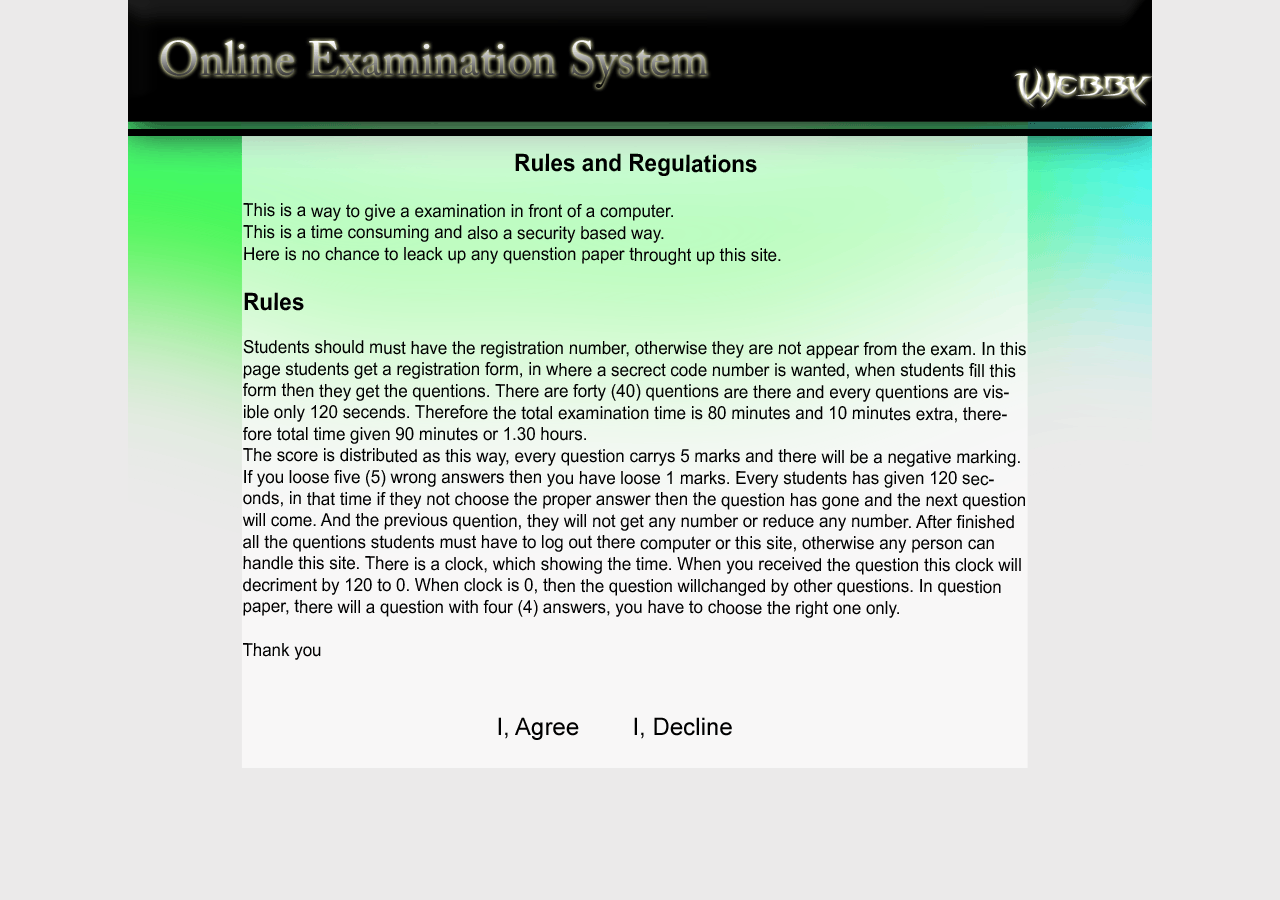
<file: index.html>
<html>
<head>
<title>Welcome to Webby Online Examination</title>
<meta http-equiv="Content-Type" content="text/html; charset=iso-8859-1">
</head>
<body bgcolor="#ebeaea" leftmargin="0" topmargin="0" marginwidth="0" marginheight="0" vlink="#FFFFFF">
<!-- ImageReady Slices (Intro.psd) -->
<table id="Table_01" width="1024" height="769" border="0" cellpadding="0" cellspacing="0" align="center">
	<tr>
		<td colspan="2">
			<img src="images/Intro_01.gif" width="114" height="120" alt=""></td>
		<td colspan="2">
			<img src="images/Intro_02.gif" width="157" height="120" alt=""></td>
		<td colspan="2">
			<img src="images/Intro_03.gif" width="159" height="120" alt=""></td>
		<td colspan="3">
			<img src="images/Intro_04.gif" width="149" height="120" alt=""></td>
		<td colspan="2">
			<img src="images/Intro_05.gif" width="147" height="120" alt=""></td>
		<td>
			<img src="images/Intro_06.gif" width="130" height="120" alt=""></td>
		<td colspan="2">
			<img src="images/Intro_07.gif" width="168" height="120" alt=""></td>
	</tr>
	<tr>
		<td rowspan="7">
			<img src="images/Intro_08.gif" width="113" height="648" alt=""></td>
		<td colspan="12">
			<img src="images/Intro_09.gif" width="787" height="113" alt=""></td>
		<td rowspan="7">
			<img src="images/Intro_10.gif" width="124" height="648" alt=""></td>
	</tr>
	<tr>
		<td colspan="2" rowspan="3">
			<img src="images/Intro_11.gif" width="2" height="347" alt=""></td>
		<td colspan="10">
			<img src="images/Intro_12.gif" width="785" height="139" alt=""></td>
	</tr>
	<tr>
		<td colspan="10">
			<img src="images/Intro_13.gif" width="785" height="122" alt=""></td>
	</tr>
	<tr>
		<td colspan="10">
			<img src="images/Intro_14.gif" width="785" height="86" alt=""></td>
	</tr>
	<tr>
		<td colspan="12">
			<img src="images/Intro_15.gif" width="787" height="124" alt=""></td>
	</tr>
	<tr>
		<td colspan="4">
			<img src="images/Intro_16.gif" width="236" height="47" alt=""></td>
		<td colspan="2">
			<a href="welcome.html"><img src="images/Intro1_17.gif" name="btn1" width="116" height="47" border="0" onMouseOver="btn1.src=&quot;images/Intro_17.gif&quot;" onMouseOut="btn1.src=&quot;images/Intro1_17.gif&quot;"></a></td>
		<td>
			<img src="images/Intro_18.gif" width="27" height="47" alt=""></td>
		<td colspan="2">
			<a href=""javascript:Window.close();""><img src="images/Intro1_19.gif" name="btn2" width="126" height="47" border="0" onMouseOver="btn2.src=&quot;images/Intro_19.gif&quot;" onMouseOut="btn2.src=&quot;images/Intro1_19.gif&quot;"></a></td>
		<td colspan="3">
			<img src="images/Intro_20.gif" width="282" height="47" alt=""></td>
	</tr>
	<tr>
		<td>
			<img src="images/Intro_21.gif" width="1" height="17" alt=""></td>
		<td colspan="11">
			<img src="images/Intro_22.gif" width="786" height="17" alt=""></td>
	</tr>
	<tr>
		<td>
			<img src="images/spacer.gif" width="113" height="1" alt=""></td>
		<td>
			<img src="images/spacer.gif" width="1" height="1" alt=""></td>
		<td>
			<img src="images/spacer.gif" width="1" height="1" alt=""></td>
		<td>
			<img src="images/spacer.gif" width="156" height="1" alt=""></td>
		<td>
			<img src="images/spacer.gif" width="78" height="1" alt=""></td>
		<td>
			<img src="images/spacer.gif" width="81" height="1" alt=""></td>
		<td>
			<img src="images/spacer.gif" width="35" height="1" alt=""></td>
		<td>
			<img src="images/spacer.gif" width="27" height="1" alt=""></td>
		<td>
			<img src="images/spacer.gif" width="87" height="1" alt=""></td>
		<td>
			<img src="images/spacer.gif" width="39" height="1" alt=""></td>
		<td>
			<img src="images/spacer.gif" width="108" height="1" alt=""></td>
		<td>
			<img src="images/spacer.gif" width="130" height="1" alt=""></td>
		<td>
			<img src="images/spacer.gif" width="44" height="1" alt=""></td>
		<td>
			<img src="images/spacer.gif" width="124" height="1" alt=""></td>
	</tr>
</table>
<!-- End ImageReady Slices -->
</body>
</html>
</file>
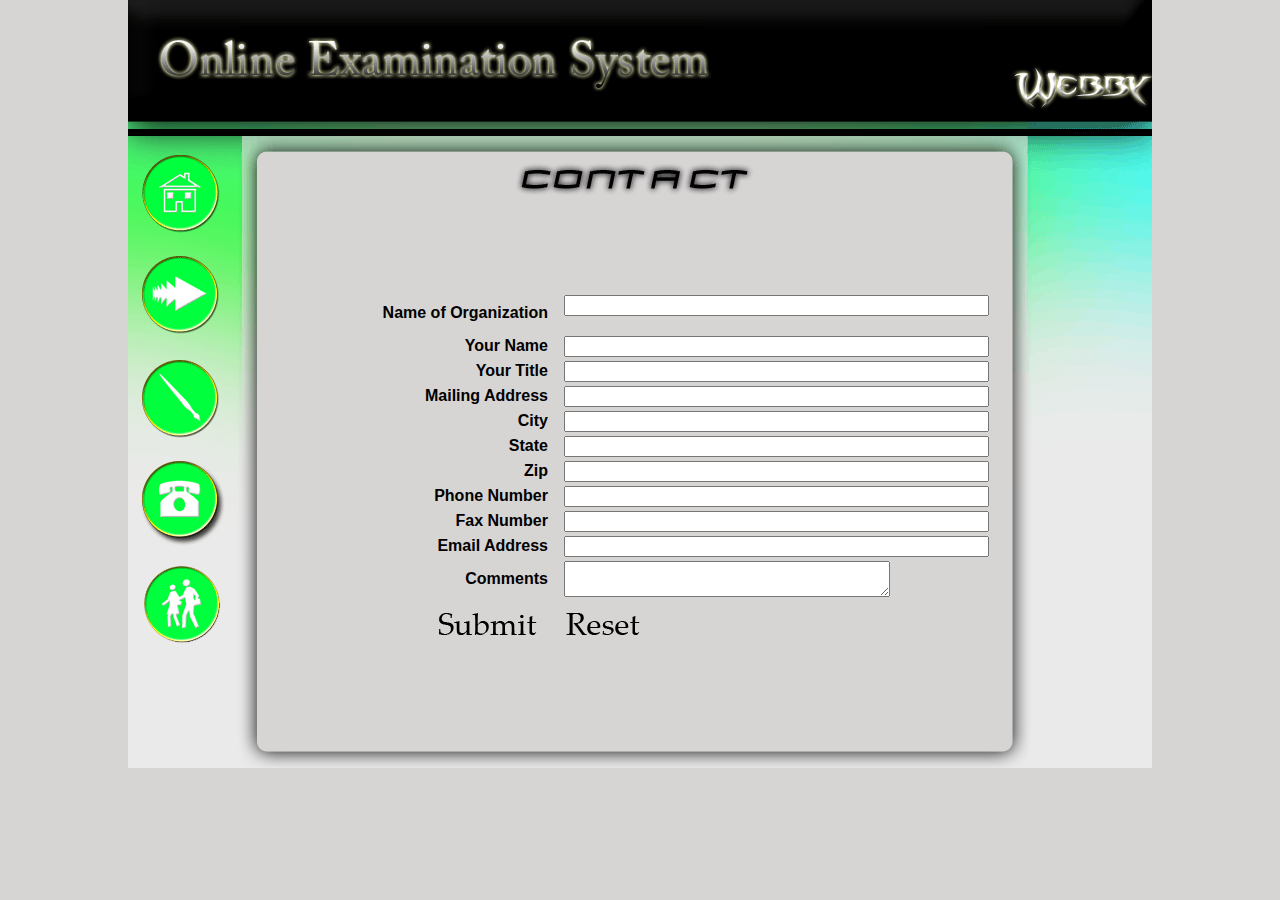
<file: contact.html>
<html>
<head>
<title>Contact</title>
<meta http-equiv="Content-Type" content="text/html; charset=iso-8859-1" />
<style type="text/css">
<!--
.style1 {
	color: #000000;
	font-family: Verdana, Arial, Helvetica, sans-serif;
}
.style2 {font-family: Verdana, Arial, Helvetica, sans-serif}
-->
</style>
</head>
<body bgcolor="#d7d4d4" leftmargin="0" topmargin="0" marginwidth="0" marginheight="0">
<!-- ImageReady Slices (register.psd) -->
<table id="Table_01" width="1025" height="769" border="0" cellpadding="0" cellspacing="0" align="center">
	<tr>
		<td colspan="2">
			<img src="images_contact/contact_01.gif" width="114" height="120" alt="" /></td>
		<td colspan="3">
			<img src="images_contact/contact_02.gif" width="157" height="120" alt="" /></td>
		<td colspan="2">
			<img src="images_contact/contact_03.gif" width="159" height="120" alt="" /></td>
		<td colspan="3">
			<img src="images_contact/contact_04.gif" width="149" height="120" alt="" /></td>
		<td colspan="2">
			<img src="images_contact/contact_05.gif" width="147" height="120" alt="" /></td>
		<td>
			<img src="images_contact/contact_06.gif" width="130" height="120" alt="" /></td>
		<td colspan="3">
			<img src="images_contact/contact_07.gif" width="168" height="120" alt="" /></td>
		<td>
			<img src="images_contact/spacer.gif" width="1" height="120" alt="" /></td>
	</tr>
	<tr>
		<td>
			<img src="images_contact/contact_08.gif" width="113" height="16" alt="" /></td>
		<td colspan="14" rowspan="2">
			<img src="images_contact/contact_09.gif" width="787" height="87" alt="" /></td>
		<td rowspan="15">
			<img src="images_contact/contact_10.gif" width="124" height="648" alt="" /></td>
		<td>
			<img src="images_contact/spacer.gif" width="1" height="16" alt="" /></td>
	</tr>
	<tr>
		<td rowspan="3">
			<a href="Welcome.html"><img src="images_contact/contact_11.gif" name="btn1" width="113" height="106" border="0" onMouseOver="btn1.src='images_contact/contact1_11.gif'" onMouseOut="btn1.src='images_contact/contact_11.gif'" /></a></td>
		<td>
			<img src="images_contact/spacer.gif" width="1" height="71" alt="" /></td>
	</tr>
	<tr>
		<td colspan="3">
			<img src="images_contact/contact_12.gif" width="27" height="26" alt="" /></td>
		<td colspan="10" rowspan="11"><div align="center">
		  <table width="718" border="0">
            <tr>
              <th width="350" scope="col"><div align="right" class="style1">Name of Organization</div></th>
              <th width="11" scope="col">&nbsp;</th>
              <th width="343" scope="col"><div align="left">
                <form name="frm_contact" method="post" action="contact.php">
                  <label>
                    <input name="organization" type="text" id="organization" size="50">
                  </label>
                
              </div></th>
            </tr>
            <tr>
              <th scope="row"><div align="right" class="style2">Your Name</div></th>
              <td>&nbsp;</td>
              <td><label>
                <input name="name" type="text" size="50">
              </label></td>
            </tr>
            <tr>
              <th scope="row"><div align="right"><span class="style1">Your Title</span></div></th>
              <td>&nbsp;</td>
              <td><label>
                <input name="title" type="text" size="50">
              </label></td>
            </tr>
            <tr>
              <th scope="row"><div align="right" class="style2">Mailing Address</div></th>
              <td>&nbsp;</td>
              <td><input name="homeadda" type="text" size="50"></td>
            </tr>
            <tr>
              <th scope="row"><div align="right"><span class="style2">City</span></div></th>
              <td>&nbsp;</td>
              <td><input name="city" type="text" size="50"></td>
            </tr>
            <tr>
              <th scope="row"><div align="right"><span class="style2">State</span></div></th>
              <td>&nbsp;</td>
              <td><input name="state" type="text" size="50"></td>
            </tr>
            <tr>
              <th scope="row"><div align="right" class="style2">Zip</div></th>
              <td>&nbsp;</td>
              <td><input name="zip" type="text" size="50"></td>
            </tr>
            <tr>
              <th scope="row"><div align="right"><span class="style2">Phone Number</span></div></th>
              <td>&nbsp;</td>
              <td><input name="phone" type="text" size="50"></td>
            </tr>
            <tr>
              <th scope="row"><div align="right"><span class="style2">Fax Number</span></div></th>
              <td>&nbsp;</td>
              <td><input name="fax" type="text" size="50"></td>
            </tr>
            <tr>
              <th scope="row"><div align="right" class="style2">Email Address</div></th>
              <td>&nbsp;</td>
              <td><input name="emailadda" type="text" size="50"></td>
            </tr>
            <tr>
              <th scope="row"><div align="right" class="style2">Comments</div></th>
              <td>&nbsp;</td>
              <td><textarea name="comments" cols="38"></textarea></td>
            </tr>
            <tr>
              <th scope="row"><div align="right">
                <input name="btn5" type="image" id="btn5" onClick="document.frm_contact.submit();return true;" onMouseOver="btn5.src='images_register/register1_31.gif'"
			onMouseOut="btn5.src='images_register/register0_31.gif'" src="images_register/register0_31.gif" alt="submit"			
			width="124" height="51">
              </div></th>
              <td>&nbsp;</td>
              <td><div align="left"><input name="btn6" type="image" 
			id="btn6" onClick="document.frm_contact.reset();return false;" onMouseOver="btn6.src='images_register/register1_33.gif'" onMouseOut="btn6.src='images_register/register0_33.gif'" value = "Reset" src="images_register/register0_33.gif" alt="Reset" width="88" height="51"></div></td>
            </tr>
	    </form>
            </table>
	    <a href="file:///D|/Online_Exam/Welcome.html"></a></div></td>
		<td>
			<img src="images_contact/contact_14.gif" width="28" height="26" alt="" /></td>
		<td>
			<img src="images_contact/spacer.gif" width="1" height="26" alt="" /></td>
	</tr>
	<tr>
		<td colspan="2">
			<img src="images_contact/contact_15.gif" width="2" height="9" alt="" /></td>
		<td rowspan="3">
			<img src="images_contact/contact_16.gif" width="25" height="139" alt="" /></td>
		<td rowspan="3">
			<img src="images_contact/contact_17.gif" width="28" height="139" alt="" /></td>
		<td>
			<img src="images_contact/spacer.gif" width="1" height="9" alt="" /></td>
	</tr>
	<tr>
		<td colspan="3">
			<a href="login.php"><img src="images_contact/contact_18.gif" name="btn2" width="115" height="104" border="0" onMouseOver="btn2.src='images_contact/contact1_18.gif'" onMouseOut="btn2.src='images_contact/contact_18.gif'" /></a></td>
		<td>
			<img src="images_contact/spacer.gif" width="1" height="104" alt="" /></td>
	</tr>
	<tr>
		<td colspan="3" rowspan="2">
			<a href="exam.php"><img src="images_contact/contact_19.gif" name="btn3" width="115" height="106" border="0" id="btn3" onMouseOver="btn3.src='images_contact/contact1_19.gif'" onMouseOut="btn3.src='images_contact/contact_19.gif'" /></a></td>
		<td>
			<img src="images_contact/spacer.gif" width="1" height="26" alt="" /></td>
	</tr>
	<tr>
		<td rowspan="2">
			<img src="images_contact/contact_20.gif" width="25" height="122" alt="" /></td>
		<td rowspan="2">
			<img src="images_contact/contact_21.gif" width="28" height="122" alt="" /></td>
		<td>
			<img src="images_contact/spacer.gif" width="1" height="80" alt="" /></td>
	</tr>
	<tr>
		<td colspan="3" rowspan="2">
			<img src="images_contact/contact1_22.gif" width="115" height="96" alt="" /></td>
		<td>
			<img src="images_contact/spacer.gif" width="1" height="42" alt="" /></td>
	</tr>
	<tr>
		<td rowspan="2">
			<img src="images_contact/contact_23.gif" width="25" height="86" alt="" /></td>
		<td rowspan="2">
			<img src="images_contact/contact_24.gif" width="28" height="86" alt="" /></td>
		<td>
			<img src="images_contact/spacer.gif" width="1" height="54" alt="" /></td>
	</tr>
	<tr>
		<td rowspan="2">
			<a href="aboutus.html"><img src="images_contact/contact_25.gif" name="btn4" width="113" height="105" border="0" id="btn4" onMouseOver="btn4.src='images_contact/contact1_25.gif'" onMouseOut="btn4.src='images_contact/contact_25.gif'" /></a></td>
		<td colspan="2">
			<img src="images_contact/contact_26.gif" width="2" height="32" alt="" /></td>
		<td>
			<img src="images_contact/spacer.gif" width="1" height="32" alt="" /></td>
	</tr>
	<tr>
		<td colspan="3" rowspan="2">
			<img src="images_contact/contact_27.gif" width="27" height="124" alt="" /></td>
		<td rowspan="2">
			<img src="images_contact/contact_28.gif" width="28" height="124" alt="" /></td>
		<td>
			<img src="images_contact/spacer.gif" width="1" height="73" alt="" /></td>
	</tr>
	<tr>
		<td rowspan="4">
			<img src="images_contact/contact_29.gif" width="113" height="115" alt="" /></td>
		<td>
			<img src="images_contact/spacer.gif" width="1" height="51" alt="" /></td>
	</tr>
	<tr>
		<td colspan="3" rowspan="2">
			<img src="images_contact/contact_30.gif" width="27" height="47" alt="" /></td>
		<td rowspan="2">
			<img src="images_contact/contact_31.gif" width="28" height="47" alt="" /></td>
		<td>
			<img src="images_contact/spacer.gif" width="1" height="35" alt="" /></td>
	</tr>
	<tr>
		<td colspan="2">
			<img src="images_contact/contact_32.gif" width="209" height="12" alt="" /></td>
		<td colspan="2">
			<img src="images_contact/contact_33.gif" width="116" height="12" alt="" /></td>
		<td>
			<img src="images_contact/contact_34.gif" width="27" height="12" alt="" /></td>
		<td colspan="2">
			<img src="images_contact/contact_35.gif" width="126" height="12" alt="" /></td>
		<td colspan="3">
			<img src="images_contact/contact_36.gif" width="254" height="12" alt="" /></td>
		<td>
			<img src="images_contact/spacer.gif" width="1" height="12" alt="" /></td>
	</tr>
	<tr>
		<td>
			<img src="images_contact/contact_37.gif" width="1" height="17" alt="" /></td>
		<td colspan="13">
			<img src="images_contact/contact_38.gif" width="786" height="17" alt="" /></td>
		<td>
			<img src="images_contact/spacer.gif" width="1" height="17" alt="" /></td>
	</tr>
	<tr>
		<td>
			<img src="images_contact/spacer.gif" width="113" height="1" alt="" /></td>
		<td>
			<img src="images_contact/spacer.gif" width="1" height="1" alt="" /></td>
		<td>
			<img src="images_contact/spacer.gif" width="1" height="1" alt="" /></td>
		<td>
			<img src="images_contact/spacer.gif" width="25" height="1" alt="" /></td>
		<td>
			<img src="images_contact/spacer.gif" width="131" height="1" alt="" /></td>
		<td>
			<img src="images_contact/spacer.gif" width="78" height="1" alt="" /></td>
		<td>
			<img src="images_contact/spacer.gif" width="81" height="1" alt="" /></td>
		<td>
			<img src="images_contact/spacer.gif" width="35" height="1" alt="" /></td>
		<td>
			<img src="images_contact/spacer.gif" width="27" height="1" alt="" /></td>
		<td>
			<img src="images_contact/spacer.gif" width="87" height="1" alt="" /></td>
		<td>
			<img src="images_contact/spacer.gif" width="39" height="1" alt="" /></td>
		<td>
			<img src="images_contact/spacer.gif" width="108" height="1" alt="" /></td>
		<td>
			<img src="images_contact/spacer.gif" width="130" height="1" alt="" /></td>
		<td>
			<img src="images_contact/spacer.gif" width="16" height="1" alt="" /></td>
		<td>
			<img src="images_contact/spacer.gif" width="28" height="1" alt="" /></td>
		<td>
			<img src="images_contact/spacer.gif" width="124" height="1" alt="" /></td>
		<td></td>
	</tr>
</table>
<!-- End ImageReady Slices -->
</body>
</html>
</file>
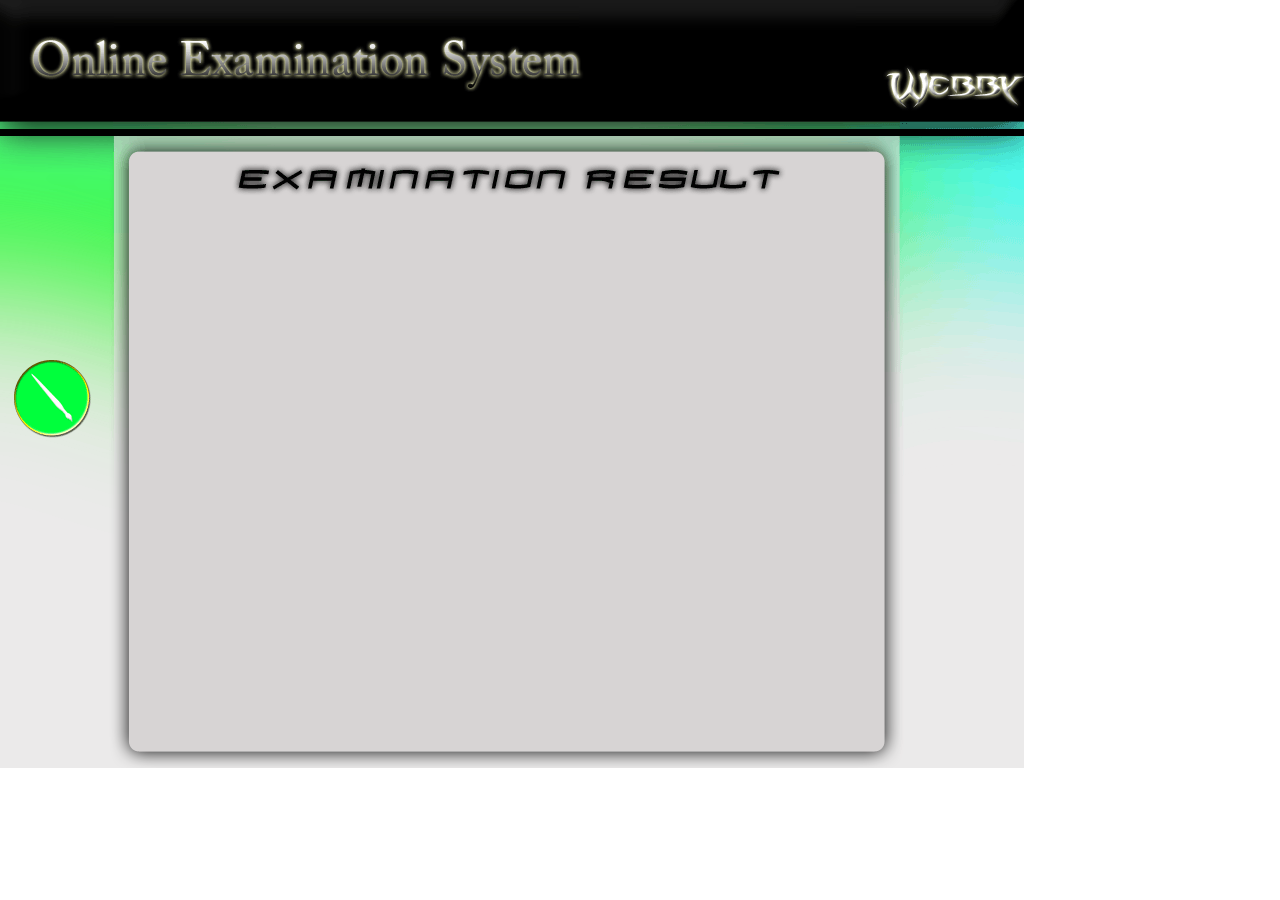
<file: result.html>
<html>
<head>
<title>register</title>
<meta http-equiv="Content-Type" content="text/html; charset=iso-8859-1" />
</head>
<body bgcolor="#FFFFFF" leftmargin="0" topmargin="0" marginwidth="0" marginheight="0">
<!-- ImageReady Slices (register.psd) -->
<table id="Table_01" width="1025" height="769" border="0" cellpadding="0" cellspacing="0">
	<tr>
		<td colspan="2">
			<img src="images_result/result_01.gif" width="114" height="120" alt="" /></td>
		<td colspan="3">
			<img src="images_result/result_02.gif" width="157" height="120" alt="" /></td>
		<td colspan="2">
			<img src="images_result/result_03.gif" width="159" height="120" alt="" /></td>
		<td colspan="3">
			<img src="images_result/result_04.gif" width="149" height="120" alt="" /></td>
		<td colspan="2">
			<img src="images_result/result_05.gif" width="147" height="120" alt="" /></td>
		<td>
			<img src="images_result/result_06.gif" width="130" height="120" alt="" /></td>
		<td colspan="3">
			<img src="images_result/result_07.gif" width="168" height="120" alt="" /></td>
		<td>
			<img src="images_result/spacer.gif" width="1" height="120" alt="" /></td>
	</tr>
	<tr>
		<td>
			<img src="images_result/result_08.gif" width="113" height="16" alt="" /></td>
		<td colspan="14" rowspan="2">
			<img src="images_result/result_09.gif" width="787" height="87" alt="" /></td>
		<td rowspan="15">
			<img src="images_result/result_10.gif" width="124" height="648" alt="" /></td>
		<td>
			<img src="images_result/spacer.gif" width="1" height="16" alt="" /></td>
	</tr>
	<tr>
		<td rowspan="3">
			<img src="images_result/result_11.gif" width="113" height="106" alt="" /></td>
		<td>
			<img src="images_result/spacer.gif" width="1" height="71" alt="" /></td>
	</tr>
	<tr>
		<td colspan="3">
			<img src="images_result/result_12.gif" width="27" height="26" alt="" /></td>
		<td colspan="10" rowspan="11">
			<img src="images_result/result_13.gif" width="732" height="532" alt="" /></td>
		<td>
			<img src="images_result/result_14.gif" width="28" height="26" alt="" /></td>
		<td>
			<img src="images_result/spacer.gif" width="1" height="26" alt="" /></td>
	</tr>
	<tr>
		<td colspan="2">
			<img src="images_result/result_15.gif" width="2" height="9" alt="" /></td>
		<td rowspan="3">
			<img src="images_result/result_16.gif" width="25" height="139" alt="" /></td>
		<td rowspan="3">
			<img src="images_result/result_17.gif" width="28" height="139" alt="" /></td>
		<td>
			<img src="images_result/spacer.gif" width="1" height="9" alt="" /></td>
	</tr>
	<tr>
		<td colspan="3">
			<img src="images_result/result_18.gif" width="115" height="104" alt="" /></td>
		<td>
			<img src="images_result/spacer.gif" width="1" height="104" alt="" /></td>
	</tr>
	<tr>
		<td colspan="3" rowspan="2">
			<img src="images_result/result_19.gif" width="115" height="106" alt="" /></td>
		<td>
			<img src="images_result/spacer.gif" width="1" height="26" alt="" /></td>
	</tr>
	<tr>
		<td rowspan="2">
			<img src="images_result/result_20.gif" width="25" height="122" alt="" /></td>
		<td rowspan="2">
			<img src="images_result/result_21.gif" width="28" height="122" alt="" /></td>
		<td>
			<img src="images_result/spacer.gif" width="1" height="80" alt="" /></td>
	</tr>
	<tr>
		<td colspan="3" rowspan="2">
			<img src="images_result/result_22.gif" width="115" height="96" alt="" /></td>
		<td>
			<img src="images_result/spacer.gif" width="1" height="42" alt="" /></td>
	</tr>
	<tr>
		<td rowspan="2">
			<img src="images_result/result_23.gif" width="25" height="86" alt="" /></td>
		<td rowspan="2">
			<img src="images_result/result_24.gif" width="28" height="86" alt="" /></td>
		<td>
			<img src="images_result/spacer.gif" width="1" height="54" alt="" /></td>
	</tr>
	<tr>
		<td rowspan="2">
			<img src="images_result/result_25.gif" width="113" height="105" alt="" /></td>
		<td colspan="2">
			<img src="images_result/result_26.gif" width="2" height="32" alt="" /></td>
		<td>
			<img src="images_result/spacer.gif" width="1" height="32" alt="" /></td>
	</tr>
	<tr>
		<td colspan="3" rowspan="2">
			<img src="images_result/result_27.gif" width="27" height="124" alt="" /></td>
		<td rowspan="2">
			<img src="images_result/result_28.gif" width="28" height="124" alt="" /></td>
		<td>
			<img src="images_result/spacer.gif" width="1" height="73" alt="" /></td>
	</tr>
	<tr>
		<td rowspan="4">
			<img src="images_result/result_29.gif" width="113" height="115" alt="" /></td>
		<td>
			<img src="images_result/spacer.gif" width="1" height="51" alt="" /></td>
	</tr>
	<tr>
		<td colspan="3" rowspan="2">
			<img src="images_result/result_30.gif" width="27" height="47" alt="" /></td>
		<td rowspan="2">
			<img src="images_result/result_31.gif" width="28" height="47" alt="" /></td>
		<td>
			<img src="images_result/spacer.gif" width="1" height="35" alt="" /></td>
	</tr>
	<tr>
		<td colspan="2">
			<img src="images_result/result_32.gif" width="209" height="12" alt="" /></td>
		<td colspan="2">
			<img src="images_result/result_33.gif" width="116" height="12" alt="" /></td>
		<td>
			<img src="images_result/result_34.gif" width="27" height="12" alt="" /></td>
		<td colspan="2">
			<img src="images_result/result_35.gif" width="126" height="12" alt="" /></td>
		<td colspan="3">
			<img src="images_result/result_36.gif" width="254" height="12" alt="" /></td>
		<td>
			<img src="images_result/spacer.gif" width="1" height="12" alt="" /></td>
	</tr>
	<tr>
		<td>
			<img src="images_result/result_37.gif" width="1" height="17" alt="" /></td>
		<td colspan="13">
			<img src="images_result/result_38.gif" width="786" height="17" alt="" /></td>
		<td>
			<img src="images_result/spacer.gif" width="1" height="17" alt="" /></td>
	</tr>
	<tr>
		<td>
			<img src="images_result/spacer.gif" width="113" height="1" alt="" /></td>
		<td>
			<img src="images_result/spacer.gif" width="1" height="1" alt="" /></td>
		<td>
			<img src="images_result/spacer.gif" width="1" height="1" alt="" /></td>
		<td>
			<img src="images_result/spacer.gif" width="25" height="1" alt="" /></td>
		<td>
			<img src="images_result/spacer.gif" width="131" height="1" alt="" /></td>
		<td>
			<img src="images_result/spacer.gif" width="78" height="1" alt="" /></td>
		<td>
			<img src="images_result/spacer.gif" width="81" height="1" alt="" /></td>
		<td>
			<img src="images_result/spacer.gif" width="35" height="1" alt="" /></td>
		<td>
			<img src="images_result/spacer.gif" width="27" height="1" alt="" /></td>
		<td>
			<img src="images_result/spacer.gif" width="87" height="1" alt="" /></td>
		<td>
			<img src="images_result/spacer.gif" width="39" height="1" alt="" /></td>
		<td>
			<img src="images_result/spacer.gif" width="108" height="1" alt="" /></td>
		<td>
			<img src="images_result/spacer.gif" width="130" height="1" alt="" /></td>
		<td>
			<img src="images_result/spacer.gif" width="16" height="1" alt="" /></td>
		<td>
			<img src="images_result/spacer.gif" width="28" height="1" alt="" /></td>
		<td>
			<img src="images_result/spacer.gif" width="124" height="1" alt="" /></td>
		<td></td>
	</tr>
</table>
<!-- End ImageReady Slices -->
</body>
</html>
</file>
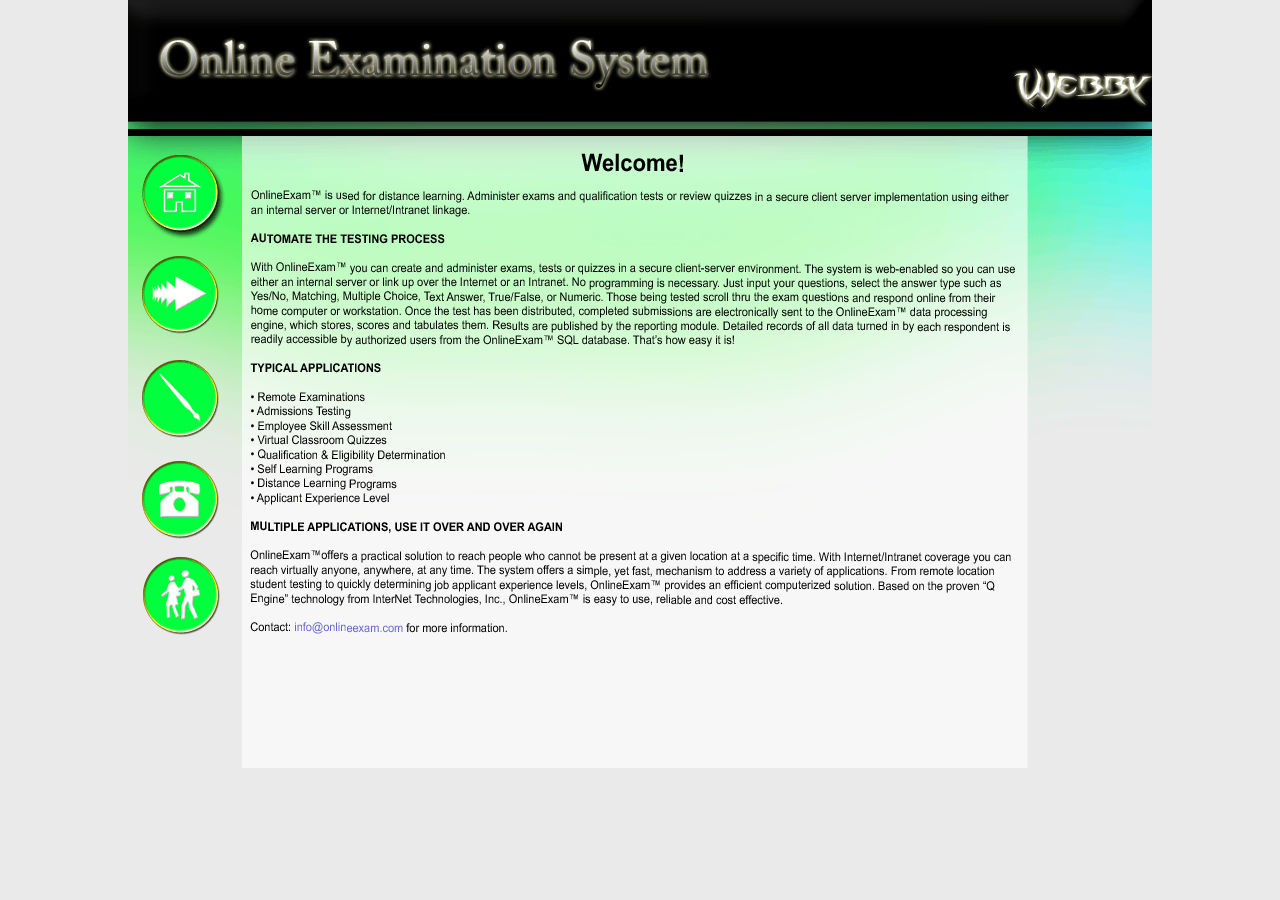
<file: Welcome.html>
<html>
<head>
<title>Welcome</title>
<meta http-equiv="Content-Type" content="text/html; charset=iso-8859-1">
</head>
<body bgcolor="#ebeaea" leftmargin="0" topmargin="0" marginwidth="0" marginheight="0">
<table id="Table_01" width="1025" height="769" border="0" cellpadding="0" cellspacing="0" align="center">
	<tr>
		<td colspan="2">
			<img src="images_welcome/Welcome_01.gif" width="114" height="120" alt=""></td>
		<td colspan="2">
			<img src="images_welcome/Welcome_02.gif" width="157" height="120" alt=""></td>
		<td>
			<img src="images_welcome/Welcome_03.gif" width="159" height="120" alt=""></td>
		<td>
			<img src="images_welcome/Welcome_04.gif" width="149" height="120" alt=""></td>
		<td>
			<img src="images_welcome/Welcome_05.gif" width="147" height="120" alt=""></td>
		<td>
			<img src="images_welcome/Welcome_06.gif" width="130" height="120" alt=""></td>
		<td colspan="2">
			<img src="images_welcome/Welcome_07.gif" width="168" height="120" alt=""></td>
		<td>
			<img src="images_welcome/spacer.gif" width="1" height="120" alt=""></td>
	</tr>
	<tr>
		<td colspan="10">
			<img src="images_welcome/Welcome_08.gif" width="1024" height="16" alt=""></td>
		<td>
			<img src="images_welcome/spacer.gif" width="1" height="16" alt=""></td>
	</tr>
	<tr>
		<td colspan="2" rowspan="2">
			<img src="images_welcome/Welcome1_09.gif" name="btn1" width="114" height="107" onMouseOver="btn1.src='images_welcome/Welcome1_09.gif'" onMouseOut="btn1.src='images_welcome/Welcome_09.gif'"></td>
		<td colspan="7">
			<img src="images_welcome/Welcome_10.gif" width="786" height="97" alt=""></td>
		<td rowspan="14">
			<img src="images_welcome/Welcome_11.gif" width="124" height="632" alt=""></td>
		<td>
			<img src="images_welcome/spacer.gif" width="1" height="97" alt=""></td>
	</tr>
	<tr>
		<td rowspan="7">
			<img src="images_welcome/Welcome_12.gif" width="1" height="306" alt=""></td>
		<td colspan="6" rowspan="3">
			<img src="images_welcome/Welcome_13.gif" width="785" height="139" alt=""></td>
		<td>
			<img src="images_welcome/spacer.gif" width="1" height="10" alt=""></td>
	</tr>
	<tr>
		<td colspan="2">
			<a href="login.php"><img src="images_welcome/Welcome_14.gif" name="btn2" width="114" height="98" border="0" onMouseOver="btn2.src='images_welcome/Welcome1_14.gif'" onMouseOut="btn2.src='images_welcome/Welcome_14.gif'"></a></td>
		<td>
			<img src="images_welcome/spacer.gif" width="1" height="98" alt=""></td>
	</tr>
	<tr>
		<td colspan="2" rowspan="2">
			<a href="exam.php"><img src="images_welcome/Welcome_15.gif" name="btn3" width="114" height="103" border="0" id="btn3" onMouseOver="btn3.src='images_welcome/Welcome1_15.gif'" onMouseOut="btn3.src='images_welcome/Welcome_15.gif'"></a></td>
		<td>
			<img src="images_welcome/spacer.gif" width="1" height="31" alt=""></td>
	</tr>
	<tr>
		<td colspan="6" rowspan="3">
			<img src="images_welcome/Welcome_16.gif" width="785" height="122" alt=""></td>
		<td>
			<img src="images_welcome/spacer.gif" width="1" height="72" alt=""></td>
	</tr>
	<tr>
		<td>
			<img src="images_welcome/Welcome_17.gif" width="113" height="4" alt=""></td>
		<td>
			<img src="images_welcome/Welcome_18.gif" width="1" height="4" alt=""></td>
		<td>
			<img src="images_welcome/spacer.gif" width="1" height="4" alt=""></td>
	</tr>
	<tr>
		<td colspan="2" rowspan="3">
			<a href="contact.html"><img src="images_welcome/Welcome_19.gif" name="btn4" width="114" height="100" border="0" id="btn4" onMouseOver="btn4.src='images_welcome/Welcome1_19.gif'" onMouseOut="btn4.src='images_welcome/Welcome_19.gif'"></a></td>
		<td>
			<img src="images_welcome/spacer.gif" width="1" height="46" alt=""></td>
	</tr>
	<tr>
		<td colspan="6" rowspan="3">
			<img src="images_welcome/Welcome_20.gif" width="785" height="86" alt=""></td>
		<td>
			<img src="images_welcome/spacer.gif" width="1" height="45" alt=""></td>
	</tr>
	<tr>
		<td rowspan="3">
			<img src="images_welcome/Welcome_21.gif" width="1" height="96" alt=""></td>
		<td>
			<img src="images_welcome/spacer.gif" width="1" height="9" alt=""></td>
	</tr>
	<tr>
		<td rowspan="3">
			<a href="aboutus.html"><img src="images_welcome/Welcome_22.gif" name="btn5" width="113" height="96" border="0" id="btn5" onMouseOver="btn5.src='images_welcome/Welcome1_22.gif'" onMouseOut="btn5.src='images_welcome/Welcome_22.gif'"></a></td>
		<td rowspan="2">
			<img src="images_welcome/Welcome_23.gif" width="1" height="87" alt=""></td>
		<td>
			<img src="images_welcome/spacer.gif" width="1" height="32" alt=""></td>
	</tr>
	<tr>
		<td colspan="6" rowspan="3">
			<img src="images_welcome/Welcome_24.gif" width="785" height="102" alt=""></td>
		<td>
			<img src="images_welcome/spacer.gif" width="1" height="55" alt=""></td>
	</tr>
	<tr>
		<td colspan="2">
			<img src="images_welcome/Welcome_25.gif" width="2" height="9" alt=""></td>
		<td>
			<img src="images_welcome/spacer.gif" width="1" height="9" alt=""></td>
	</tr>
	<tr>
		<td colspan="3" rowspan="2">
			<img src="images_welcome/Welcome_26.gif" width="115" height="124" alt=""></td>
		<td>
			<img src="images_welcome/spacer.gif" width="1" height="38" alt=""></td>
	</tr>
	<tr>
		<td colspan="6">
			<img src="images_welcome/Welcome_27.gif" width="785" height="86" alt=""></td>
		<td>
			<img src="images_welcome/spacer.gif" width="1" height="86" alt=""></td>
	</tr>
	<tr>
		<td>
			<img src="images_welcome/spacer.gif" width="113" height="1" alt=""></td>
		<td>
			<img src="images_welcome/spacer.gif" width="1" height="1" alt=""></td>
		<td>
			<img src="images_welcome/spacer.gif" width="1" height="1" alt=""></td>
		<td>
			<img src="images_welcome/spacer.gif" width="156" height="1" alt=""></td>
		<td>
			<img src="images_welcome/spacer.gif" width="159" height="1" alt=""></td>
		<td>
			<img src="images_welcome/spacer.gif" width="149" height="1" alt=""></td>
		<td>
			<img src="images_welcome/spacer.gif" width="147" height="1" alt=""></td>
		<td>
			<img src="images_welcome/spacer.gif" width="130" height="1" alt=""></td>
		<td>
			<img src="images_welcome/spacer.gif" width="44" height="1" alt=""></td>
		<td>
			<img src="images_welcome/spacer.gif" width="124" height="1" alt=""></td>
		<td></td>
	</tr>
</table>
</body>
</html>
</file>
